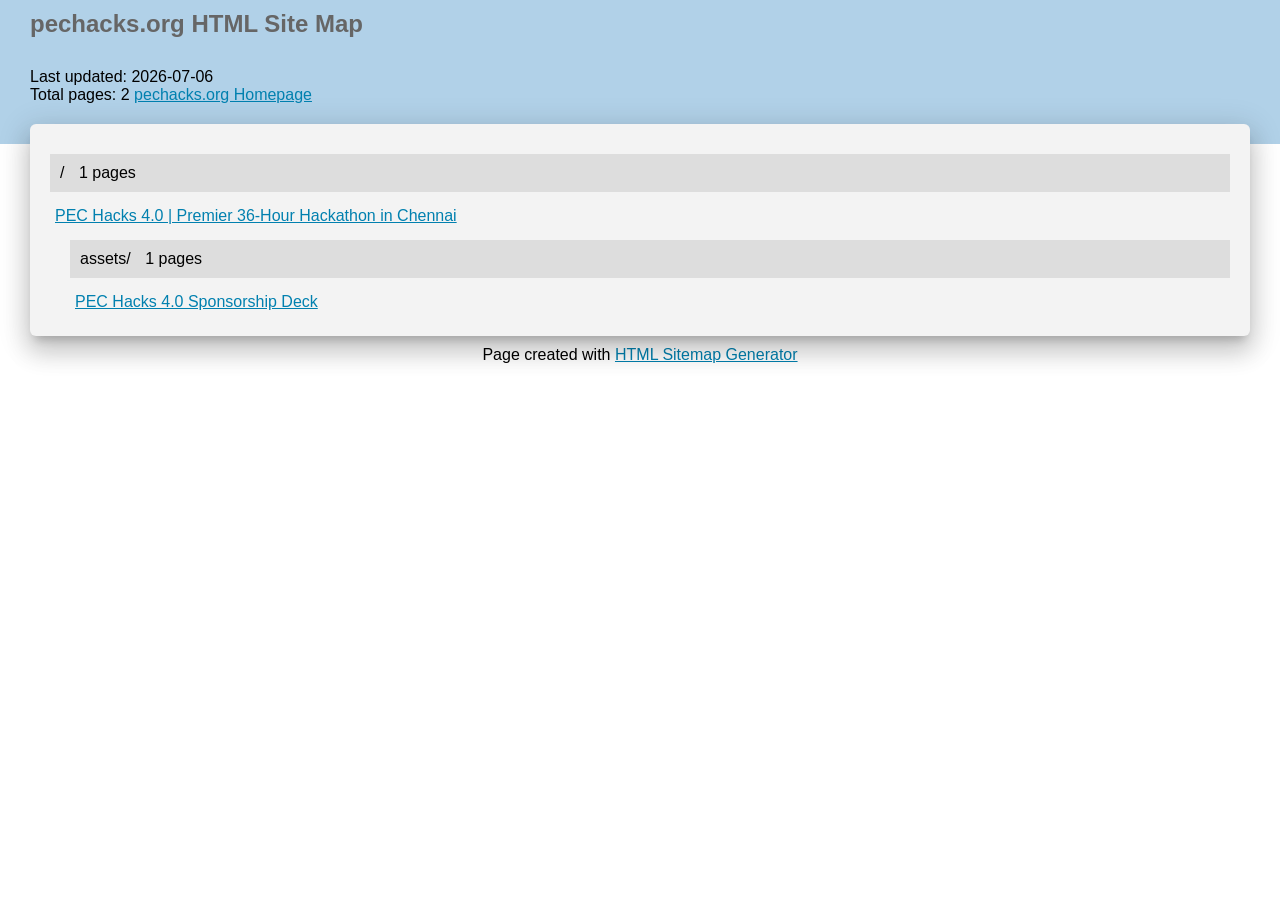
<file: sitemap.html>
<!doctype html>
<html lang="en">

<head>
    <meta charset="utf-8" />
    <title>pechacks.org Site Map</title>
    <meta content="width=device-width, initial-scale=1.0, maximum-scale=1.0, user-scalable=0" name="viewport" />
    <style type="text/css">
        body {
            background-color: #fff;
            font-family: "Roboto", "Helvetica", "Arial", sans-serif;
            margin: 0;
        }

        #top {
            background-color: #b1d1e8;
            font-size: 16px;
            padding-bottom: 40px;
        }

        nav {
            font-size: 24px;
            margin: 0px 30px 0px;
            border-bottom-left-radius: 6px;
            border-bottom-right-radius: 6px;
            background-color: #f3f3f3;
            color: #666;
            box-shadow: 0 10px 20px -12px rgba(0, 0, 0, 0.42), 0 3px 20px 0px rgba(0, 0, 0, 0.12),
                0 8px 10px -5px rgba(0, 0, 0, 0.2);
            padding: 10px 0;
            text-align: center;
            z-index: 1;
        }

        h3 {
            margin: auto;
            padding: 10px;
            max-width: 600px;
            color: #666;
        }

        h3 span {
            float: right;
        }

        h3 a {
            font-weight: normal;
            display: block;
        }

        #cont {
            position: relative;
            border-radius: 6px;
            box-shadow: 0 16px 24px 2px rgba(0, 0, 0, 0.14), 0 6px 30px 5px rgba(0, 0, 0, 0.12),
                0 8px 10px -5px rgba(0, 0, 0, 0.2);
            background: #f3f3f3;
            margin: -20px 30px 0px 30px;
            padding: 20px;
        }

        a:link,
        a:visited {
            color: #0180AF;
            text-decoration: underline;
        }

        a:hover {
            color: #666;
        }

        #footer {
            padding: 10px;
            text-align: center;
        }

        ul {
            margin: 0px;
            padding: 0px;
            list-style: none;
        }

        li {
            margin: 0px;
        }

        li ul {
            margin-left: 20px;
        }

        .lhead {
            background: #ddd;
            padding: 10px;
            margin: 10px 0px;
        }

        .lcount {
            padding: 0px 10px;
        }

        .lpage {
            border-bottom: #ddd 1px solid;
            padding: 5px;
        }

        .last-page {
            border: none;
        }
    </style>
</head>

<body>
    <div id="top">
        <h1 style="font-size: 24px; margin: 0px 30px 0px; padding: 10px 0; color: #666;">pechacks.org HTML Site Map</h1>
        <p style="margin: 20px 30px 0;">
            <span>Last updated: 2026-07-06<br />
                Total pages: 2</span>
            <a href="https://pechacks.org">pechacks.org Homepage</a>
        </p>
    </div>
    <div id="cont">
        <ul class="level-0">
            <li class="lhead">/ <span class="lcount">1 pages</span></li>
            <li class="lpage last-page"><a href="https://pechacks.org/" title="PEC Hacks 4.0 | Premier 36-Hour Hackathon in Chennai">PEC Hacks 4.0 | Premier 36-Hour Hackathon in Chennai</a></li>

            <li>
                <ul class="level-1">
                    <li class="lhead">assets/ <span class="lcount">1 pages</span></li>
                    <li class="lpage last-page"><a
                            href="https://pechacks.org/assets/Pec%20Hacks%204.0%20Sponsorship%20Deck.pdf.pdf"
                            title="PEC Hacks 4.0 Sponsorship Deck">PEC Hacks 4.0 Sponsorship Deck</a></li>
                </ul>
            </li>
        </ul>
    </div>
    <div id="footer">
        Page created with <a target="_blank" href="https://www.xml-sitemaps.com">HTML Sitemap Generator</a>
    </div>
</body>

</html>
</file>
